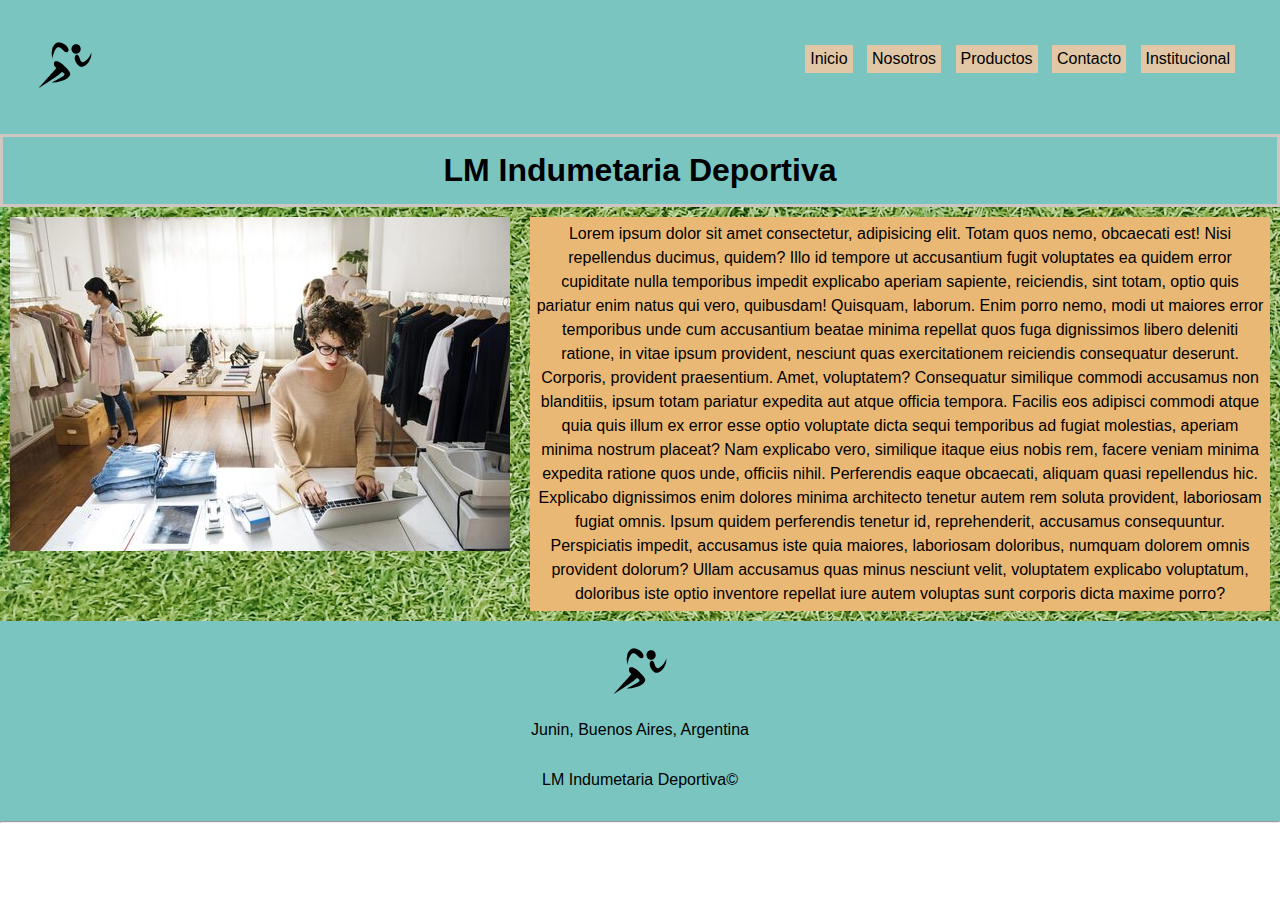
<file: index.html>
<!DOCTYPE html>
<html lang="es">
<head>
	<meta charset="UTF-8">
	<meta name="viewport" content="width=device-width, initial-scale=1.0">
	<link rel="shortcut icon" href="img/logo3.png">
	<link rel="stylesheet" href="css/style.css">
	<title>LM Indumentaria Deportiva</title>
</head>
<body class="gridBody">
	
	<header class="gridsHeader gridH">

		<div class="logo gridLogo">
			<!-- imagen de logo -->
			<a href="#"><img src="img/logo4.png" alt="logo pagina web"></a>
		</div>
		<nav class="nav gridNav">
			<ul>
				<li><a href="#">Inicio</a>
				</li>
				<li><a href="pages/nosotros.html">Nosotros</a>
				</li>
				<li><a href="pages/productos.html">Productos</a></li>
				<li><a href="pages/contacto.html">Contacto</a></li>
				<li><a href="pages/corporativo.html">Institucional</a></li>
			</ul>
		</nav>

	</header>

	<main class="bg-main  gridM">

		<div class="img-cetr gridsMain">
			<h1 class="gridTitle">LM Indumetaria Deportiva</h1>
			<img src="img/fotocorporativa.jpg" alt="Foto Corporativa" class="gridImg">
			<p class="p-main gridP">
				Lorem ipsum dolor sit amet consectetur, adipisicing elit. Totam quos nemo, obcaecati est! Nisi repellendus ducimus, quidem? Illo id tempore ut accusantium fugit voluptates ea quidem error cupiditate nulla temporibus impedit explicabo aperiam sapiente, reiciendis, sint totam, optio quis pariatur enim natus qui vero, quibusdam! Quisquam, laborum. Enim porro nemo, modi ut maiores error temporibus unde cum accusantium beatae minima repellat quos fuga dignissimos libero deleniti ratione, in vitae ipsum provident, nesciunt quas exercitationem reiciendis consequatur deserunt. Corporis, provident praesentium. Amet, voluptatem? Consequatur similique commodi accusamus non blanditiis, ipsum totam pariatur expedita aut atque officia tempora. Facilis eos adipisci commodi atque quia quis illum ex error esse optio voluptate dicta sequi temporibus ad fugiat molestias, aperiam minima nostrum placeat? Nam explicabo vero, similique itaque eius nobis rem, facere veniam minima expedita ratione quos unde, officiis nihil. Perferendis eaque obcaecati, aliquam quasi repellendus hic. Explicabo dignissimos enim dolores minima architecto tenetur autem rem soluta provident, laboriosam fugiat omnis. Ipsum quidem perferendis tenetur id, reprehenderit, accusamus consequuntur. Perspiciatis impedit, accusamus iste quia maiores, laboriosam doloribus, numquam dolorem omnis provident dolorum? Ullam accusamus quas minus nesciunt velit, voluptatem explicabo voluptatum, doloribus iste optio inventore repellat iure autem voluptas sunt corporis dicta maxime porro?
			</p>
		</div>

	</main>
	<!-- "hr" genera linea -->
	<hr>

	<footer class="gridsFoot gridF">
		<div class="logoF gridLogoF">
			<img src="img/logo4.png" alt="logo marca">
		</div>
		<div class="locaF gridLocacion">
			<p>Junin, Buenos Aires, Argentina</p>
		</div>
		<div class="copyF gridCopy">
			<p>LM Indumetaria Deportiva&copy</p>
		</div>
	</footer>

</body>
</html>
</file>
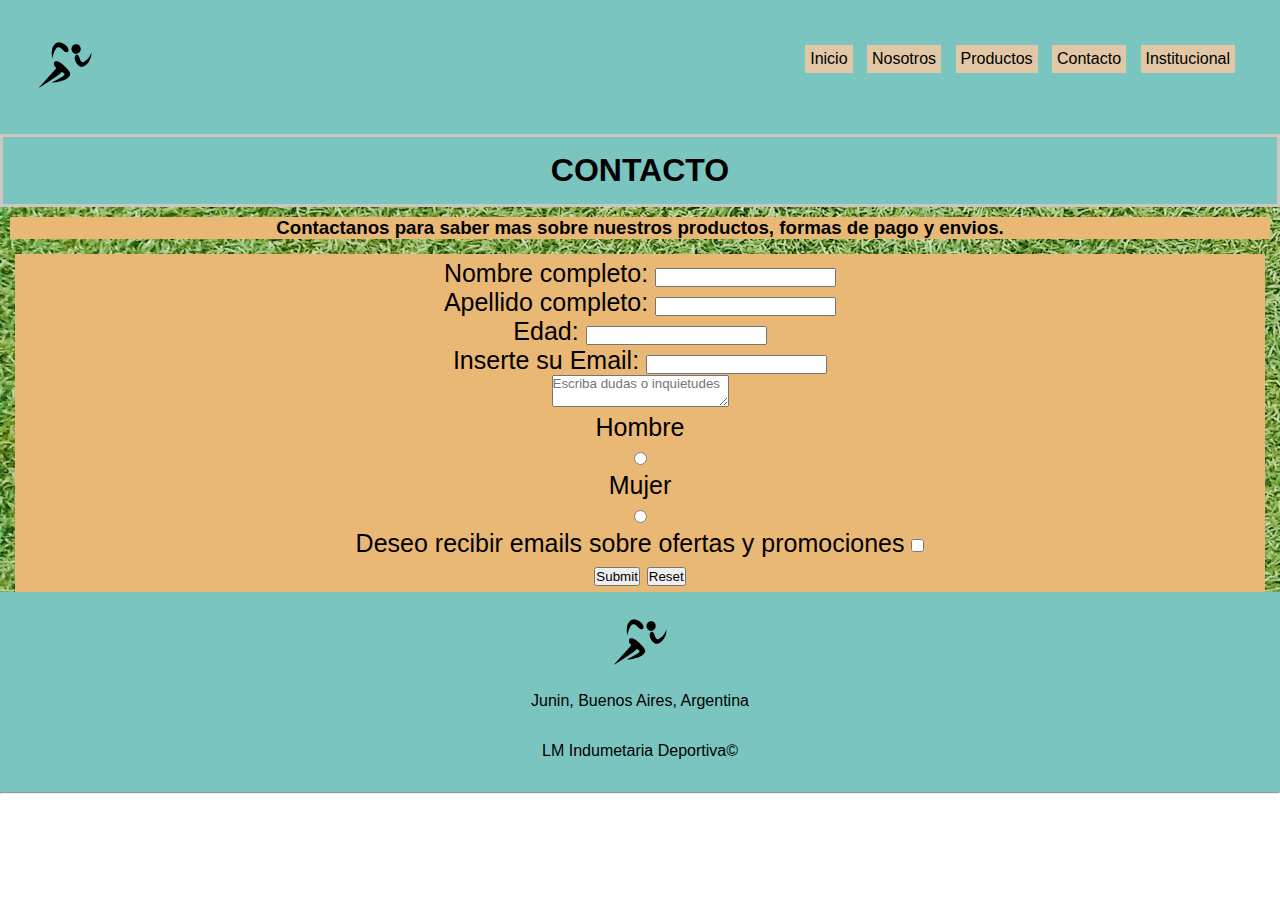
<file: pages/contacto.html>
<!DOCTYPE html>
<html lang="es">
<head>
	<meta charset="UTF-8">
	<meta name="viewport" content="width=device-width, initial-scale=1.0">
	<link rel="shortcut icon" href="../img/logo3.png">
	<link rel="stylesheet" href="../css/style.css">
	<title>LM Indumentaria Deportiva</title>
</head>
<body class="gridBody">
	
	<header class="gridsHeader gridH">

		<div class="logo gridLogo">
			<!-- imagen de logo -->
			<a href="../index.html"><img src="../img/logo4.png" alt="logo pagina web"></a>
		</div>
		<nav class="nav gridNav">
			<ul>
				<li><a href="../index.html">Inicio</a>
				</li>
				<li><a href="nosotros.html">Nosotros</a>
				</li>
				<li><a href="productos.html">Productos</a></li>
				<li><a href="#">Contacto</a></li>
				<li><a href="corporativo.html">Institucional</a></li>
			</ul>
		</nav>

	</header>

	<main class="gridM gridMCt">

		<div class="divMCt">
			<h1>CONTACTO</h1>
			<h3 class="subtitleCt">Contactanos para saber mas sobre nuestros productos, formas de pago y envios.</h3>
		</div>

		<form action="" class="formCt">
			<label for="nombreCompleto">Nombre completo:</label>
			<input type="text" name="nombreCompleto"><br>

			<label for="apellidoCompleto">Apellido completo:</label>
			<input type="text" name="apellidoCompleto"><br>

			<label for="edad">Edad:</label>
			<input type="number" name="edad"><br>

			<label for="email">Inserte su Email:</label>
			<input type="email" name="email"><br>

			<textarea placeholder="Escriba dudas o inquietudes"></textarea>

			<div>Hombre</div>
			<input type= "radio" name="sexo" value="hombre">

			<div>Mujer</div>
			<input type= "radio" name="sexo" value="mujer"><br>

			<div>
				Deseo recibir emails sobre ofertas y promociones
				<input type="checkbox" name="si">
			</div>
			
			<input type="submit" name="Enviar">
			<input type="reset" name="Resetear">
		</form>

	</main>

	<!-- "hr" genera linea -->
	<hr>

	<footer class="gridsFoot gridF">
		<div class="logoF gridLogoF">
			<img src="../img/logo4.png" alt="logo marca">
		</div>
		<div class="locaF gridLocacion">
			<p>Junin, Buenos Aires, Argentina</p>
		</div>
		<div class="copyF gridCopy">
			<p>LM Indumetaria Deportiva&copy</p>
		</div>
	</footer>

</body>
</html>
</file>
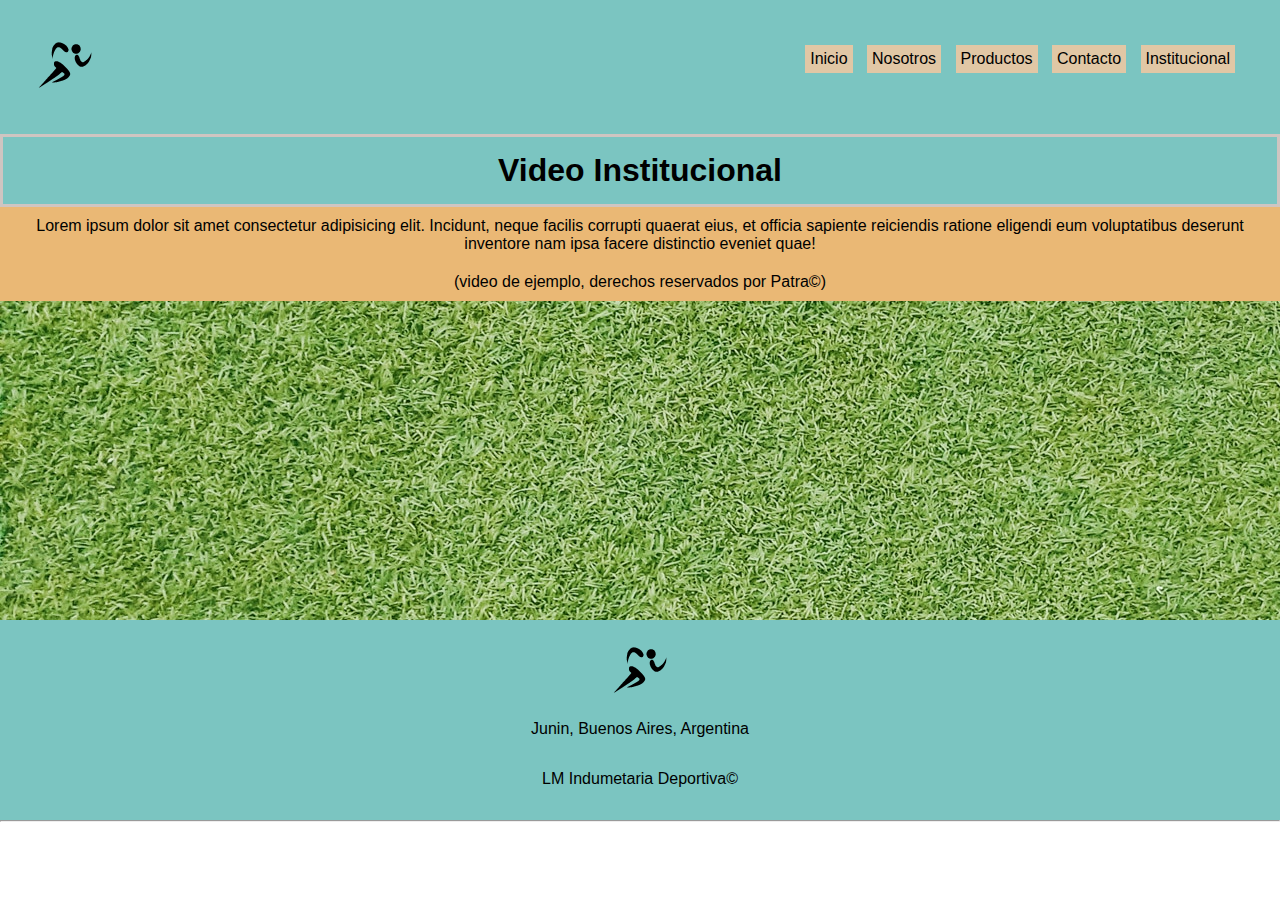
<file: pages/corporativo.html>
<!DOCTYPE html>
<html lang="es">
<head>
	<meta charset="UTF-8">
	<meta name="viewport" content="width=device-width, initial-scale=1.0">
	<link rel="shortcut icon" href="../img/logo3.png">
	<link rel="stylesheet" href="../css/style.css">
	<title>LM Indumentaria Deportiva</title>
</head>
<body class="gridBody">
	
	<header class="gridsHeader gridH">

		<div class="logo gridLogo">
			<!-- imagen de logo -->
			<a href="../index.html"><img src="../img/logo4.png" alt="logo pagina web"></a>
		</div>
		<nav class="nav gridNav">
			<ul>
				<li><a href="../index.html">Inicio</a>
				</li>
				<li><a href="nosotros.html">Nosotros</a>
				</li>
				<li><a href="productos.html">Productos</a></li>
				<li><a href="contacto.html">Contacto</a></li>
				<li><a href="#">Institucional</a></li>
			</ul>
		</nav>

	</header>

	<main class="gridM gridsMCr">

		<div class="divMCr">
			<h1>Video Institucional</h1>
			<p>Lorem ipsum dolor sit amet consectetur adipisicing elit. Incidunt, neque facilis corrupti quaerat eius, et officia sapiente reiciendis ratione eligendi eum voluptatibus deserunt inventore nam ipsa facere distinctio eveniet quae!</p>
			<p>(video de ejemplo, derechos reservados por Patra&copy)</p>
		</div>
		<div class="divIframe">
			<iframe width="560" height="315" src="https://www.youtube.com/embed/5_Seg8qnujA" title="YouTube video player" frameborder="0" allow="accelerometer; autoplay; clipboard-write; encrypted-media; gyroscope; picture-in-picture" allowfullscreen></iframe>
		</div>

	</main>
	<!-- "hr" genera linea -->
	<hr>

	<footer class="gridsFoot gridF">
		<div class="logoF gridLogoF">
			<img src="../img/logo4.png" alt="logo marca">
		</div>
		<div class="locaF gridLocacion">
			<p>Junin, Buenos Aires, Argentina</p>
		</div>
		<div class="copyF gridCopy">
			<p>LM Indumetaria Deportiva&copy</p>
		</div>
	</footer>

</body>
</html>
</file>
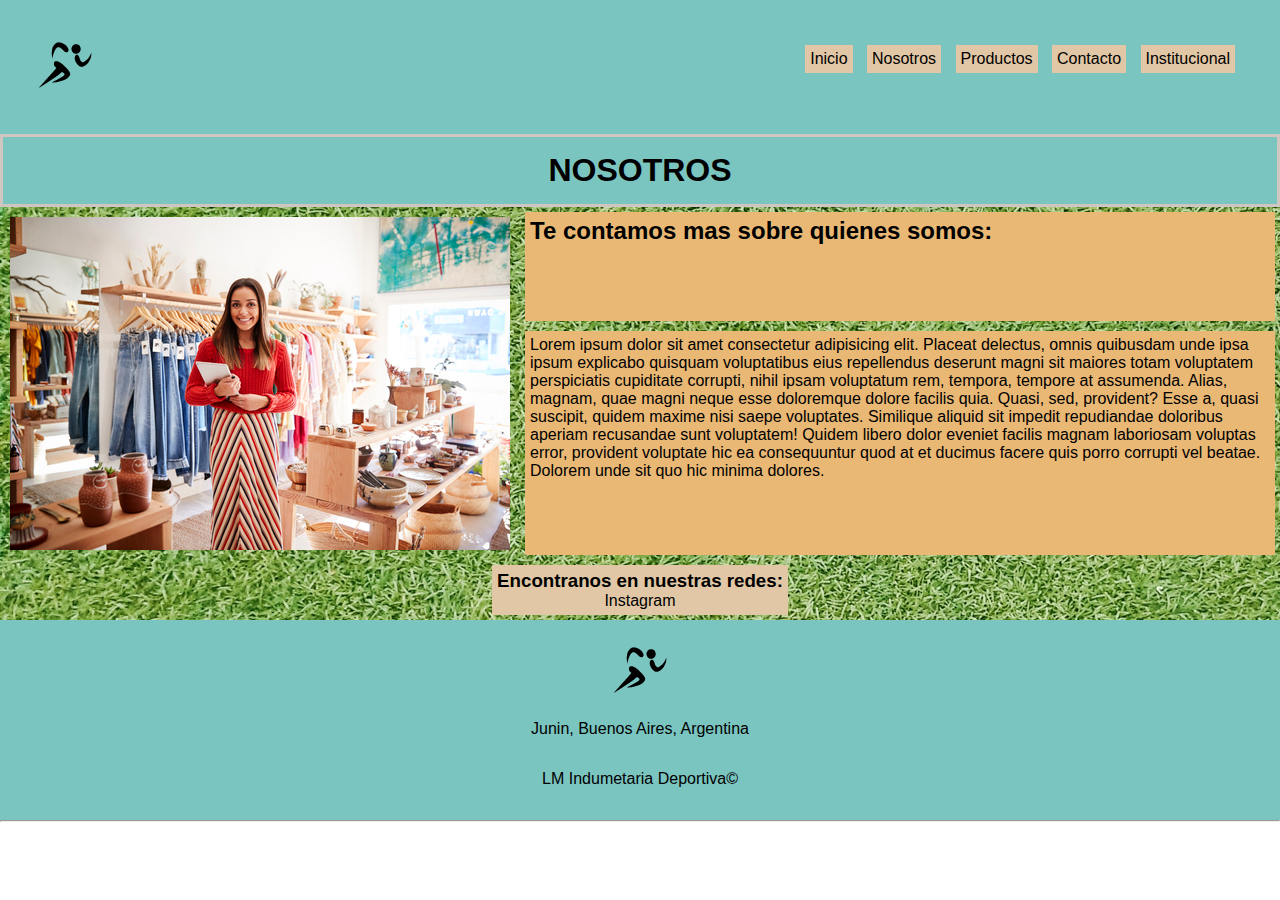
<file: pages/nosotros.html>
<!DOCTYPE html>
<html lang="es">
<head>
	<meta charset="UTF-8">
	<meta name="viewport" content="width=device-width, initial-scale=1.0">
	<link rel="shortcut icon" href="../img/logo3.png">
	<link rel="stylesheet" href="../css/style.css">
	<title>LM Indumentaria Deportiva</title>
</head>
<body class="gridBody">
	
	<header class="gridsHeader gridH">

		<div class="logo gridLogo">
			<!-- imagen de logo -->
			<a href="../index.html"><img src="../img/logo4.png" alt="logo pagina web"></a>
		</div>
		<nav class="nav gridNav">
			<ul>
				<li><a href="../index.html">Inicio</a>
				</li>
				<li><a href="#">Nosotros</a>
				</li>
				<li><a href="productos.html">Productos</a></li>
				<li><a href="contacto.html">Contacto</a></li>
				<li><a href="corporativo.html">Institucional</a></li>
			</ul>
		</nav>

	</header>

	<main class="gridM">

		<div class="gridsMainNos">
			<h1 class="gridTitleNos">
				NOSOTROS
			</h1>

			<img src="../img/fotonosotros.jpg" alt="Foto Nosotros" class="gridImgNos">

			<h2 class="gridH2Nos">
				Te contamos mas sobre quienes somos:
			</h2>

			<p class="gridLoremNos">
				Lorem ipsum dolor sit amet consectetur adipisicing elit. Placeat delectus, omnis quibusdam unde ipsa ipsum explicabo quisquam voluptatibus eius repellendus deserunt magni sit maiores totam voluptatem perspiciatis cupiditate corrupti, nihil ipsam voluptatum rem, tempora, tempore at assumenda. Alias, magnam, quae magni neque esse doloremque dolore facilis quia. Quasi, sed, provident? Esse a, quasi suscipit, quidem maxime nisi saepe voluptates. Similique aliquid sit impedit repudiandae doloribus aperiam recusandae sunt voluptatem! Quidem libero dolor eveniet facilis magnam laboriosam voluptas error, provident voluptate hic ea consequuntur quod at et ducimus facere quis porro corrupti vel beatae. Dolorem unde sit quo hic minima dolores.
			</p>

			<ul class="gridIgNos">
				<li>
					<h3>Encontranos en nuestras redes:</h3>
					<a href="https://www.instagram.com/lymindumentariadeportiva/">Instagram</a>
				</li>	
			</ul>

		</div>

	</main>

	<!-- "hr" genera linea -->
	<hr>

	<footer class="gridsFoot gridF">
		<div class="logoF gridLogoF">
			<img src="../img/logo4.png" alt="logo marca">
		</div>
		<div class="locaF gridLocacion">
			<p>Junin, Buenos Aires, Argentina</p>
		</div>
		<div class="copyF gridCopy">
			<p>LM Indumetaria Deportiva&copy</p>
		</div>
	</footer>

</body>
</html>
</file>
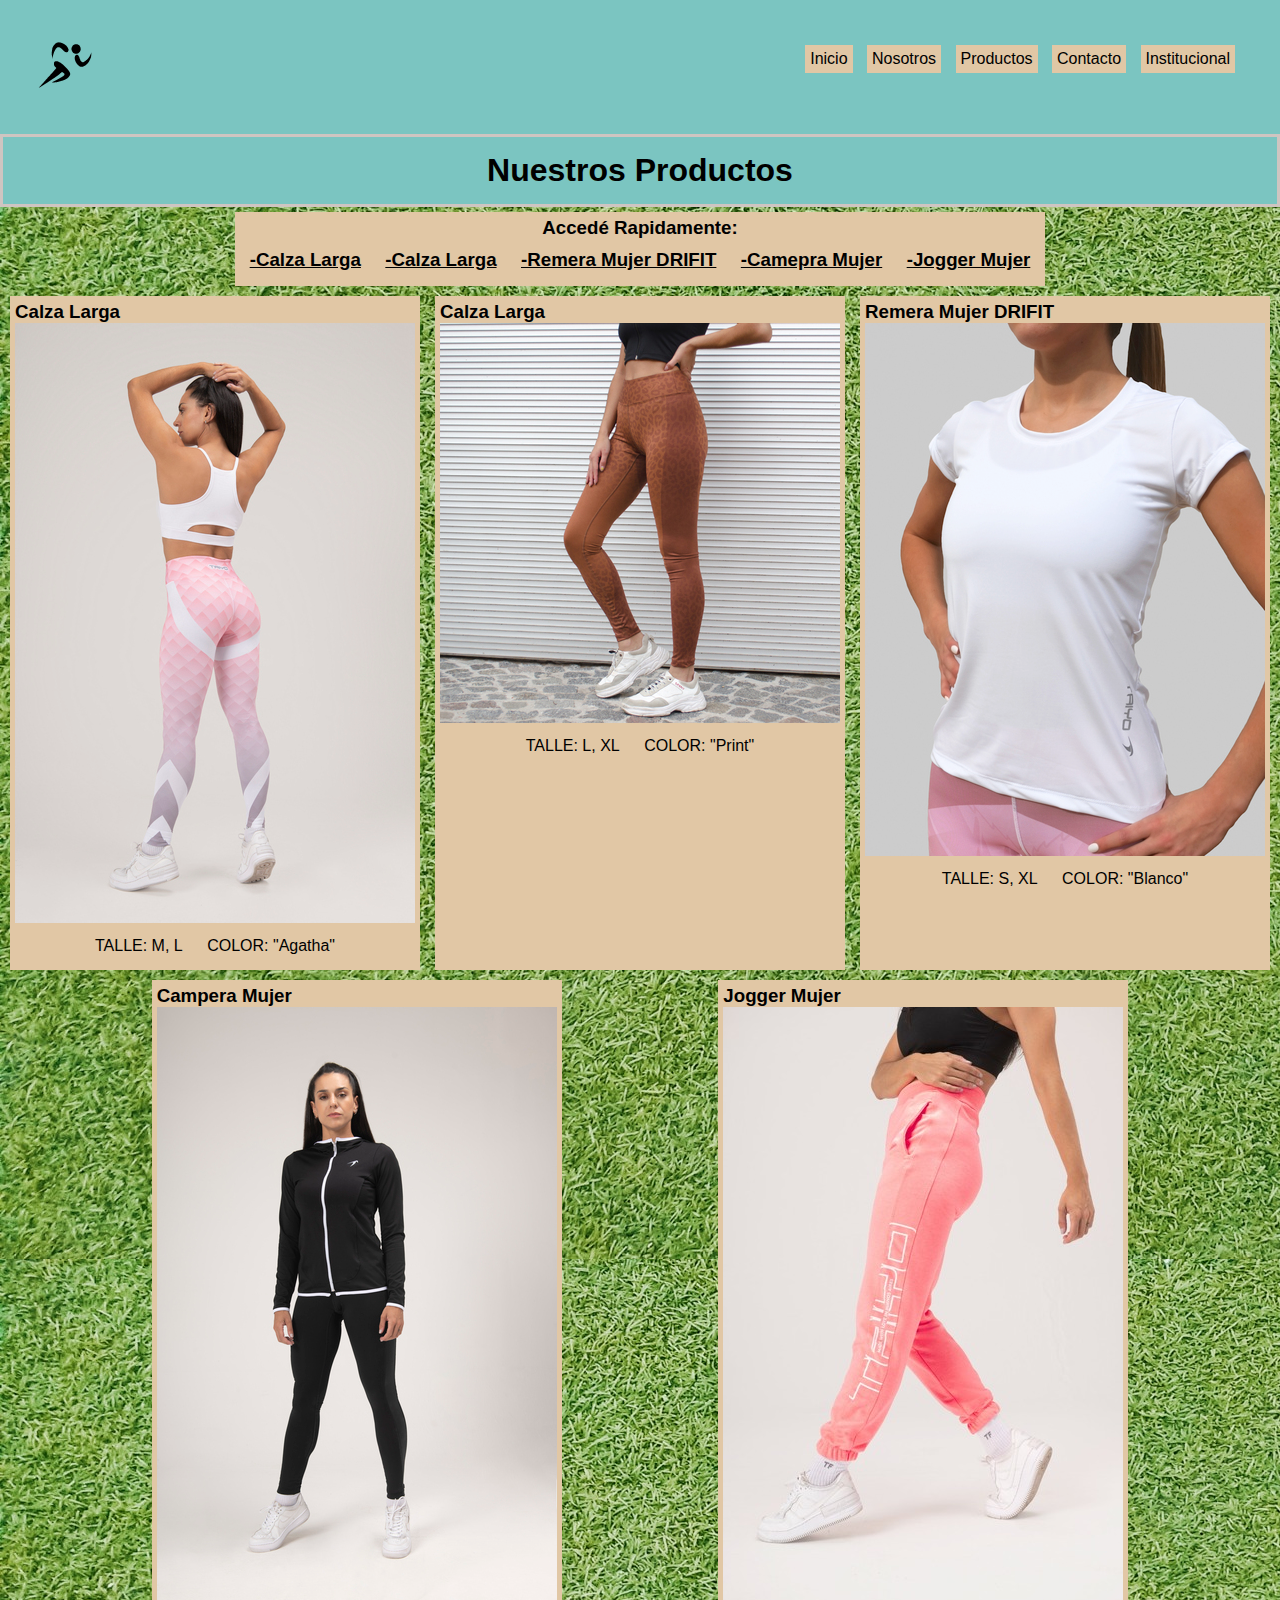
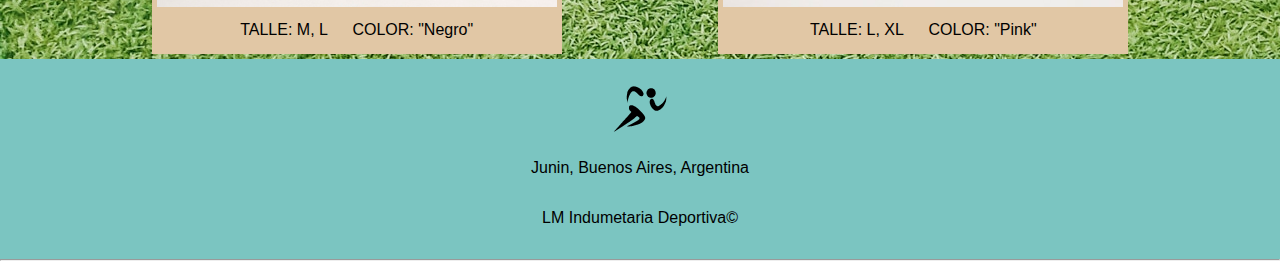
<file: pages/productos.html>
<!DOCTYPE html>
<html lang="es">
<head>
	<meta charset="UTF-8">
	<meta name="viewport" content="width=device-width, initial-scale=1.0">
	<link rel="shortcut icon" href="../img/logo3.png">
	<link rel="stylesheet" href="../css/style.css">
	<title>LM Indumentaria Deportiva</title>
</head>
<body class="gridBody">
	
	<header class="gridsHeader gridH">

		<div class="logo gridLogo">
			<!-- imagen de logo -->
			<a href="../index.html"><img src="../img/logo4.png" alt="logo pagina web"></a>
		</div>
		<nav class="nav gridNav">
			<ul>
				<li><a href="../index.html">Inicio</a>
				</li>
				<li><a href="nosotros.html">Nosotros</a>
				</li>
				<li><a href="#">Productos</a></li>
				<li><a href="contacto.html">Contacto</a></li>
				<li><a href="corporativo.html">Institucional</a></li>
			</ul>
		</nav>

	</header>

	<main class="gridM gridMainP">

			<div class="h1Pr">
				<h1>Nuestros Productos</h1>
			</div>

			<ul class="linksPr">
				<li><h3>Accedé Rapidamente:</h3>
					<ul class="enlaces">
						<li>
							<a href="#producto1">
								<h3>-Calza Larga</h3>
						</a>
						</li>
						<li>
							<a href="#producto2">
								<h3>-Calza Larga</h3>
						</a>
						</li>
						<li>
							<a href="#producto3">
								<h3>-Remera Mujer DRIFIT</h3>
						</a>
						</li>
						<li>
							<a href="#producto4">
								<h3>-Camepra Mujer</h3>
							</a>
						</li>
						<li>
							<a href="#producto5"><h3>-Jogger Mujer</h3></a>
						</li>
					</ul>
				</li>	
			</ul>

			<ul class="prs">
				<li id="producto1">
					<h3>Calza Larga</h3>
					<img src="../img/producto1.jpg" alt="producto1">
					<ul>
						<li><p>TALLE: M, L</p></li>
						<li><p>COLOR: "Agatha"</p></li>
					</ul>
				</li>

				<li id="producto2">
					<h3>Calza Larga</h3>
					<img src="../img/producto2.jpg" alt="producto2">
					<ul>
						<li><p>TALLE: L, XL</p></li>
						<li><p>COLOR: "Print"</p></li>
					</ul>
				</li>

				<li id="producto3">
					<h3>Remera Mujer DRIFIT</h3>
					<img src="../img/producto3.jpg" alt="producto3">
					<ul>
						<li><p>TALLE: S, XL</p></li>
						<li><p>COLOR: "Blanco"</p></li>
					</ul>
				</li>

				<li id="producto4">
					<h3>Campera Mujer</h3>
					<img src="../img/producto4.jpg" alt="producto4">
					<ul>
						<li><p>TALLE: M, L</p></li>
						<li><p>COLOR: "Negro"</p></li>
					</ul>
				</li>

				<li id="producto5">
					<h3>Jogger Mujer</h3>
					<img src="../img/producto5.jpeg" alt="producto5">
					<ul>
						<li><p>TALLE: L, XL</p></li>
						<li><p>COLOR: "Pink"</p></li>
					</ul>
				</li>

			</ul>

	</main>
	<!-- "hr" genera linea -->
	<hr>

	<footer class="gridsFoot gridF">
		<div class="logoF gridLogoF">
			<img src="../img/logo4.png" alt="logo marca">
		</div>
		<div class="locaF gridLocacion">
			<p>Junin, Buenos Aires, Argentina</p>
		</div>
		<div class="copyF gridCopy">
			<p>LM Indumetaria Deportiva&copy</p>
		</div>
	</footer>

</body>
</html>
</file>
<file: css/style.css>
*{
	font-family: 'Quicksand', sans-serif;
	padding: 0px;
	margin: 0px;
	/*background-color: #7bc5c1;*/
}

a{
	list-style-type: none;
	text-decoration: none;
	/*color: #7bc5c1;*/
	color: #000;
}

/*HEADER*/

header{
	background-color: #7bc5c1;
	height: 100%;
}

.logo{
	margin: 15px;
}

.nav{
	text-align: right;
	margin: 40px;
}

ul li{
	margin: 5px;
	padding: 5px;
	background-color: #e1c7a5;
	display: inline-block;
}

/*MAIN*/

.bg-main{
	background-image: url(../img/pasto.jpg);
}

h1{
	
	padding: 15px;
	background-color: #7bc5c1;
	text-align: center;
	border: solid 3px #cfc5c1;
}

.img-cetr{
	text-align: center;
}

.p-main{
	padding: 5px;
	color: #000;
	line-height: 1.5;
	background-color: #eab875;
	text-align: center;
}

/*FOOTER*/

.logoF{
	background-color: #7bc5c1;
	text-align: center;
}
.locaF{
	background-color: #7bc5c1;
	text-align: center;
}
.copyF{
	background-color: #7bc5c1;
	text-align: center;
}

/*GRIDS*/
/*GRID BODY*/
.gridBody{
	display: grid;
	grid-template-columns: 100%;
	grid-template-rows: auto auto auto;
	grid-template-areas:
		"Header"
		"Main"
		"Foot";
}

.gridH{
	grid-area: Header;
}
.gridM{
	grid-area: Main;
}
.gridF{
	grid-area: Foot;
}

/*GRID HEADER*/
.gridsHeader{
	display: grid;
	grid-template-columns: 20% 80%;
	grid-template-rows: auto;
	grid-template-areas:
	"logo nav";

}

.gridLogo{
	grid-area: logo;
}

.gridNav{
	grid-area: nav;
}

/*GRID MAIN*/

.gridsMain{
	display: grid;
	grid-template-columns: auto auto;
	grid-template-rows: auto auto;
	grid-template-areas: 
	"title title"
	"img lorem";
}

.gridTitle{
	grid-area: title;
}
.gridImg{
	margin: 10px;
	grid-area: img;
}
.gridP{
	margin: 10px;
	grid-area: lorem;
}

/*GRID FOOT*/

.gridsFoot{
	display: grid;
	grid-template-columns: 100%;
	grid-template-rows: 100px 50px 50px;
	grid-template-areas:
	"logo"
	"locacion"
	"copy"
}

.gridLogoF{
	grid-area: logo;
}
.gridLocacion{
	grid-area: locacion;
}
.gridCopy{
	grid-area: copy;
}

/*NOSOTROS*/
.gridsMainNos{
	background-image: url(../img/pasto.jpg);
	display: grid;
	grid-template-columns: auto auto;
	grid-template-rows: auto auto auto auto;
	grid-template-areas:
	"titleN titleN"
	"imgN h2N"
	"imgN loremN"
	"igN igN";
}

.gridTitleNos{
	text-align: center;
	grid-area: titleN;
}
.gridImgNos{
	margin: 10px;
	grid-area: imgN;
}
.gridH2Nos{
	margin: 5px;
	padding: 5px;
	grid-area: h2N;
	background-color: #eab875;
}
.gridLoremNos{
	margin: 5px;
	padding: 5px;
	grid-area: loremN;
	background-color: #eab875;
}
.gridIgNos{
	text-align: center;
	grid-area: igN;
}

/*PRODUCTOS*/
.gridMainP{
	display: grid;
	grid-template-colmns: 100%;
	grid-template-rows: auto auto auto;
	grid-template-areas:
	"titlePr"
	"links"
	"prs";
	background-image: url(../img/pasto.jpg);
}
.h1Pr{
	grid-area: titlePr;
}
.linksPr{
	text-align: center;
	grid-area: links;
}
.prs{
	grid-area: prs;
	display: flex;
	flex-wrap: 	wrap;
	justify-content: space-evenly;
}
.prs li ul{
	text-align: center;
}
.enlaces h3{
	text-decoration: underline;
}
.prs img{
	width: 100%;
}

/*CONTACTO*/
.gridMCt{
	background-image: url(../img/pasto.jpg);
}
.formCt{
	margin-top: 15px;
	margin-left: 15px;
	margin-right: 15px;
	padding: 5px;
	background-color: #eab875;
	text-align: center;
	font-size: 25px;
}
.divMCt{
	text-align: center;
}
.subtitleCt{
	margin: 10px;
	background-color: #eab875;
}

/*CORPORATIVO*/
.gridsMCr{
	text-align: center;
	background-image: url(../img/pasto.jpg);
}
.divMCr{
	background-color: #eab875;
}
.divMCr p{
	padding: 10px;
}

/*MEDIAQUERIES*/

@media only screen and (max-width: 768px){

	/*GRID HEADER*/
	.gridsHeader{
		display: grid;
		grid-template-columns: 20% 80%;
		grid-template-rows: auto;
		grid-template-areas:
		"logo nav";

	}

	.gridLogo{
		grid-area: logo;
	}

	.gridNav{
		grid-area: nav;
		display: flex;
		flex-wrap: wrap-reverse;
	}

	/*GRID MAIN*/

	.gridsMain{
		display: grid;
		grid-template-columns: 100%;
		grid-template-rows: auto auto auto;
		grid-template-areas: 
		"title"
		"img"
		"lorem";
	}

	.gridTitle{
		grid-area: title;
	}
	.gridImg{
		width: 95%;
		height: auto;
		grid-area: img;
	}	
	.gridP{
		padding: 15px;
		margin: 10px;
		grid-area: lorem;
	}

	/*MAIN NOSOTROS*/

	.gridsMainNos{
		background-image: url(../img/pasto.jpg);
		display: grid;
		grid-template-columns: 100%;
		grid-template-rows: auto auto auto auto auto;
		grid-template-areas:
		"titleN"
		"imgN "
		"h2N"
		"loremN"
		"igN";
	}

	.gridTitleNos{
		text-align: center;
		grid-area: titleN;
	}
	.gridImgNos{
		width: 95%;
		margin: 10px;
		grid-area: imgN;
	}
	.gridH2Nos{
		margin: 5px;
		padding: 5px;
		grid-area: h2N;
		background-color: #eab875;
	}
	.gridLoremNos{
		margin: 5px;
		padding: 5px;
		grid-area: loremN;
		background-color: #eab875;
	}
	.gridIgNos{
		text-align: center;
		grid-area: igN;
	}

	iframe{
	width: auto;
	height: auto;
	}
}
</file>
